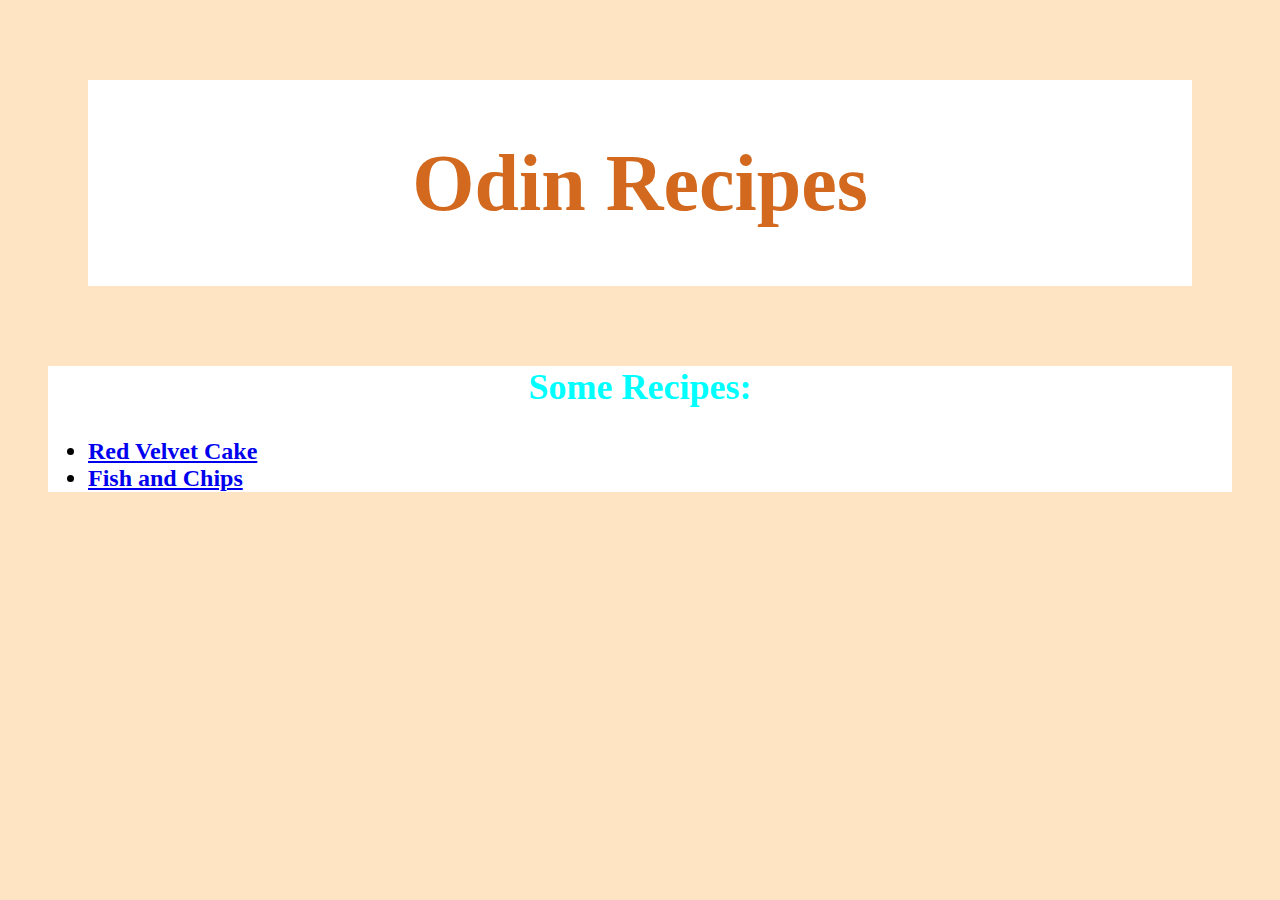
<file: index.html>
<!DOCTYPE html>

<html lang="en">
<head>
    <meta charset="UTF-8">
    <title>Odin Recipes</title>
    <link rel="stylesheet" href="style.css">
</head>



<body>

    <div class="title">
        <h1 class="titleText">Odin Recipes</h1>




    </div>



    <div class="subtitle">
        <h2 class="subText">Some Recipes:</h2>

        <ul class="list">
            <li> <a href="recipes/red_velvet.html">Red Velvet Cake</a> </li>
            <li> <a href="recipes/fish_and_chips.html">Fish and Chips</a></li>
    
        </ul>
    </div>






</body>



</html>
</file>
<file: style.css>
body{
    background-color:bisque;
}


.title{
    background: white;
    padding: 4px 4px;
    text-align: center;
    font-size: 40px;
    margin: 80px;
}

.titleText{

    color:chocolate;
    align-self: auto;
}

.subtitle{
    font-size: 24px;
    background: white;
    margin: 40px;

}

.subText{
    color: aqua;
    text-align: center;
}

.list{
    font-weight: bold;
}
</file>
